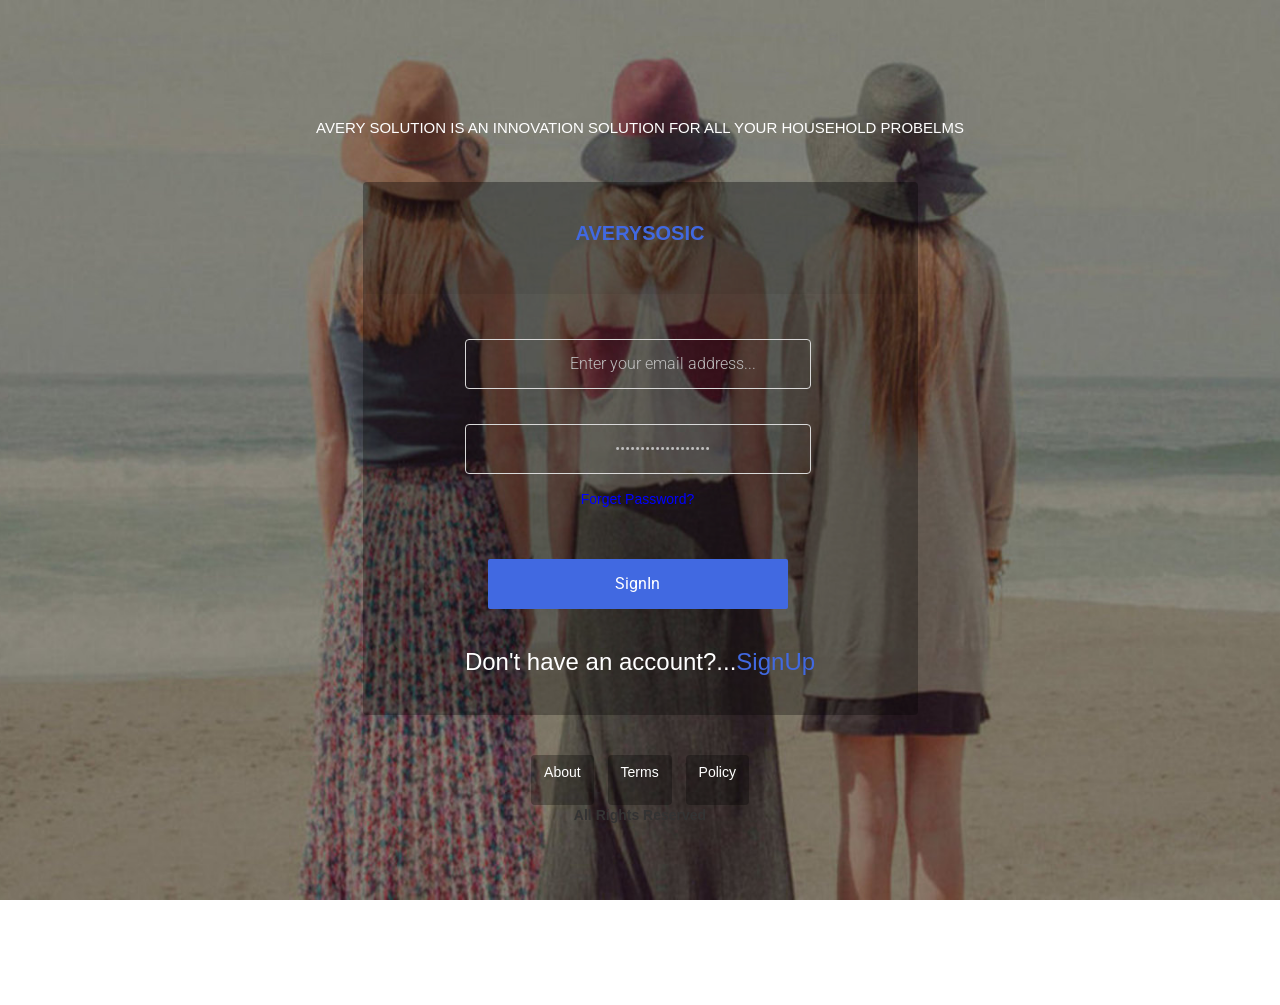
<file: signupin/index.html>
<!DOCTYPE html>
<html lang="en">

    <head>

        <meta charset="utf-8">
        <meta http-equiv="X-UA-Compatible" content="IE=edge">
        <meta name="viewport" content="width=device-width, initial-scale=1">
        <title> Login Form </title>

        <!-- CSS -->
        <link rel="stylesheet" href="http://fonts.googleapis.com/css?family=Roboto:400,100,300,500">
        <link rel="stylesheet" href="assets/bootstrap/css/bootstrap.min.css">
        <link rel="stylesheet" href="assets/font-awesome/css/font-awesome.min.css">
		<link rel="stylesheet" href="assets/css/form-elements.css">
        <link rel="stylesheet" href="assets/css/style.css">
		<link rel="stylesheet" href="css1/style.css">
		<link rel="stylesheet" href="http://maxcdn.bootstrapcdn.com/bootstrap/3.3.6/css/bootstrap.min.css">
  <script src="https://ajax.googleapis.com/ajax/libs/jquery/1.12.2/jquery.min.js"></script>
  <script src="http://maxcdn.bootstrapcdn.com/bootstrap/3.3.6/js/bootstrap.min.js"></script>

        <!-- HTML5 Shim and Respond.js IE8 support of HTML5 elements and media queries -->
        <!-- WARNING: Respond.js doesn't work if you view the page via file:// -->
        <!--[if lt IE 9]>
            <script src="https://oss.maxcdn.com/libs/html5shiv/3.7.0/html5shiv.js"></script>
            <script src="https://oss.maxcdn.com/libs/respond.js/1.4.2/respond.min.js"></script>
        <![endif]-->

        <!-- Favicon and touch icons -->
        <link rel="shortcut icon" href="assets/ico/favicon.png">
        <link rel="apple-touch-icon-precomposed" sizes="144x144" href="assets/ico/apple-touch-icon-144-precomposed.png">
        <link rel="apple-touch-icon-precomposed" sizes="114x114" href="assets/ico/apple-touch-icon-114-precomposed.png">
        <link rel="apple-touch-icon-precomposed" sizes="72x72" href="assets/ico/apple-touch-icon-72-precomposed.png">
        <link rel="apple-touch-icon-precomposed" href="assets/ico/apple-touch-icon-57-precomposed.png">

    </head>

    <body >

        <!-- Top content -->
        <div class="top-content">
        	
            <div class="inner-bg">
                <div class="container">
                    <div class="row">
                        <div class="col-sm-8 col-sm-offset-2 text">
                           
                            <div class="description">
                            	<p>
	                            	 <h1 style="font-size:15px">AVERY SOLUTION IS AN INNOVATION SOLUTION FOR ALL YOUR HOUSEHOLD PROBELMS</h1>
                            	</p>
                            </div>
                        </div>
                    </div>
                    <div class="row">
                        <div class="col-sm-6 col-sm-offset-3 form-box">
                        	<div class="form-top">
                                <br />
                               <h3 style="color:royalblue;text-align:center;font-size:20px"><strong>AVERYSOSIC</strong></h3>
                        		<div class="form-top-left">
                        			

                            		
                        		</div>

                        		

                            </div>
                            <div class="form-bottom">
                                 
                                <div class="forms" style="text-align:center">
                                    <form action="" method="get" name="register" style="text-align:center">
                                   
                                    <input name="email" type="text" value="Enter your email address..." size="30" onClick="border: 1px solid #30a8da;" style="text-align:center" id="mail" required/>
                                        <br />
                                        <br />
                                    <input name="password" type="password" value="Enter a password..." size="30" onClick="border: 1px solid #30a8da;"  style="text-align:center" id="password" required/>
                                       
                                        <p style="color:white;text-align:center"><a href="Reset.html" style="color:blue">Forget Password?</a></p>
                                          <br />
                                        <br />
                                        <button  type="submit"  class="btn btn-primary" style="height:50px;width:300px;background-color:royalblue" >SignIn</button>
                                     
                                        <br />
                                    </form>
                                    </div>
			                
                                <br />
 <h3 style="color:white;text-align:center">Don't have an account?...<a style="color:royalblue" href="signUp.html">SignUp</a></h3>
                                 
		                    </div>
                        </div>
                    </div>
                    <div class="row">
                        <div class="col-sm-6 col-sm-offset-3 social-login">
                        	
	                        	<a class="btn btn-link-2" href="#">
	                        		<i></i> About
	                        	</a>
	                        	<a class="btn btn-link-2" href="#">
	                        		<i></i> Terms
	                        	</a>
	                        	<a class="btn btn-link-2" href="#">
	                        		<i></i> Policy
	                        	</a>
                        
                        </div>
                         <div class="col-sm-6 col-sm-offset-3 social-login>
                             <p style="color:gold"><b>All Rights Reserved</b></p>

                             </div>
                    </div>
                </div>
            </div>
            
        </div>


        <!-- Javascript -->
        <script src="assets/js/jquery-1.11.1.min.js"></script>
        <script src="assets/bootstrap/js/bootstrap.min.js"></script>
        <script src="assets/js/jquery.backstretch.min.js"></script>
        <script src="assets/js/scripts.js"></script>
        
        <!--[if lt IE 10]>
            <script src="assets/js/placeholder.js"></script>
        <![endif]-->

    </body>

</html>
</file>
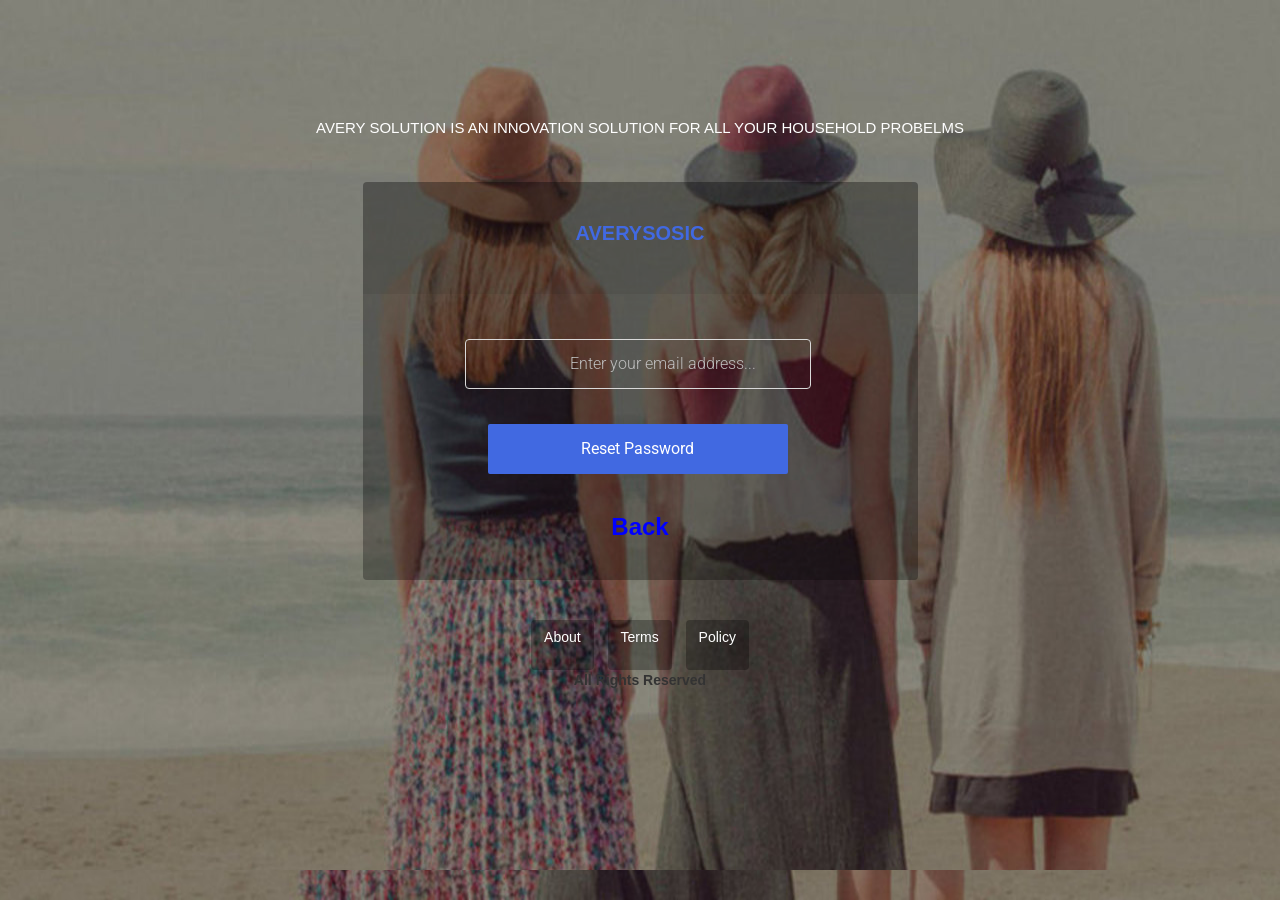
<file: signupin/Reset.html>
<!DOCTYPE html>
<html lang="en">

    <head>

        <meta charset="utf-8">
        <meta http-equiv="X-UA-Compatible" content="IE=edge">
        <meta name="viewport" content="width=device-width, initial-scale=1">
        <title> Login Form </title>

        <!-- CSS -->
        <link rel="stylesheet" href="http://fonts.googleapis.com/css?family=Roboto:400,100,300,500">
        <link rel="stylesheet" href="assets/bootstrap/css/bootstrap.min.css">
        <link rel="stylesheet" href="assets/font-awesome/css/font-awesome.min.css">
		<link rel="stylesheet" href="assets/css/form-elements.css">
        <link rel="stylesheet" href="assets/css/style.css">
         <link rel="stylesheet" href="css1/style.css">
          <link rel="stylesheet" href="http://maxcdn.bootstrapcdn.com/bootstrap/3.3.6/css/bootstrap.min.css">
  <script src="https://ajax.googleapis.com/ajax/libs/jquery/1.12.2/jquery.min.js"></script>
  <script src="http://maxcdn.bootstrapcdn.com/bootstrap/3.3.6/js/bootstrap.min.js"></script>

        <!-- HTML5 Shim and Respond.js IE8 support of HTML5 elements and media queries -->
        <!-- WARNING: Respond.js doesn't work if you view the page via file:// -->
        <!--[if lt IE 9]>
            <script src="https://oss.maxcdn.com/libs/html5shiv/3.7.0/html5shiv.js"></script>
            <script src="https://oss.maxcdn.com/libs/respond.js/1.4.2/respond.min.js"></script>
        <![endif]-->

        <!-- Favicon and touch icons -->
        <link rel="shortcut icon" href="assets/ico/favicon.png">
        <link rel="apple-touch-icon-precomposed" sizes="144x144" href="assets/ico/apple-touch-icon-144-precomposed.png">
        <link rel="apple-touch-icon-precomposed" sizes="114x114" href="assets/ico/apple-touch-icon-114-precomposed.png">
        <link rel="apple-touch-icon-precomposed" sizes="72x72" href="assets/ico/apple-touch-icon-72-precomposed.png">
        <link rel="apple-touch-icon-precomposed" href="assets/ico/apple-touch-icon-57-precomposed.png">

    </head>

    <body >

        <!-- Top content -->
        <div class="top-content"  style="background-image:url('wallpaper.jpg')" >
        	
            <div class="inner-bg">
                <div class="container">
                    <div class="row">
                        <div class="col-sm-8 col-sm-offset-2 text">
                           
                            <div class="description">
                            	<p>
	                            	 <h1 style="font-size:15px">AVERY SOLUTION IS AN INNOVATION SOLUTION FOR ALL YOUR HOUSEHOLD PROBELMS</h1>
                            	</p>
                            </div>
                        </div>
                    </div>
                    <div class="row">
                        <div class="col-sm-6 col-sm-offset-3 form-box">
                        	<div class="form-top">
                                <br />
                               <h3 style="color:royalblue;text-align:center;font-size:20px"><strong>AVERYSOSIC</strong></h3>
                        		<div class="form-top-left">
                        			

                            		
                        		</div>

                        		

                            </div>
                            <div class="form-bottom">
                                 
                                <div class="forms" style="text-align:center">
                                    <form action="" method="get" name="register" style="text-align:center">
                                   
                                   
                            <input name="email" type="text" value="Enter your email address..." size="30" onClick="border: 1px solid #30a8da;" style="text-align:center" id="mail"/>
                                        <br />
                                       <br/>
                                 
                                         
                                        <button  type="button"  class="btn btn-primary" style="height:50px;width:300px;background-color:royalblue" >Reset Password</button>
                                     
                                        <br />
                                    </form>
                                    </div>
			                
                                <br />
 <h3 style="color:royalblue;text-align:center"><b><a href="index.html" style="color:blue">Back</a></b></h3>
                                 
		                    </div>
                        </div>
                    </div>
                    <div class="row">
                        <div class="col-sm-6 col-sm-offset-3 social-login">
                        	
	                        	<a class="btn btn-link-2" href="#">
	                        		<i></i> About
	                        	</a>
	                        	<a class="btn btn-link-2" href="#">
	                        		<i></i> Terms
	                        	</a>
	                        	<a class="btn btn-link-2" href="#">
	                        		<i></i> Policy
	                        	</a>
                        
                        </div>
                         <div class="col-sm-6 col-sm-offset-3 social-login>
                             <p style="color:gold"><b>All Rights Reserved</b></p>

                             </div>
                    </div>
                </div>
            </div>
            
        </div>


        <!-- Javascript -->
        <script src="assets/js/jquery-1.11.1.min.js"></script>
        <script src="assets/bootstrap/js/bootstrap.min.js"></script>
        <script src="assets/js/jquery.backstretch.min.js"></script>
        <script src="assets/js/scripts.js"></script>
        
        <!--[if lt IE 10]>
            <script src="assets/js/placeholder.js"></script>
        <![endif]-->

    </body>

</html>
</file>
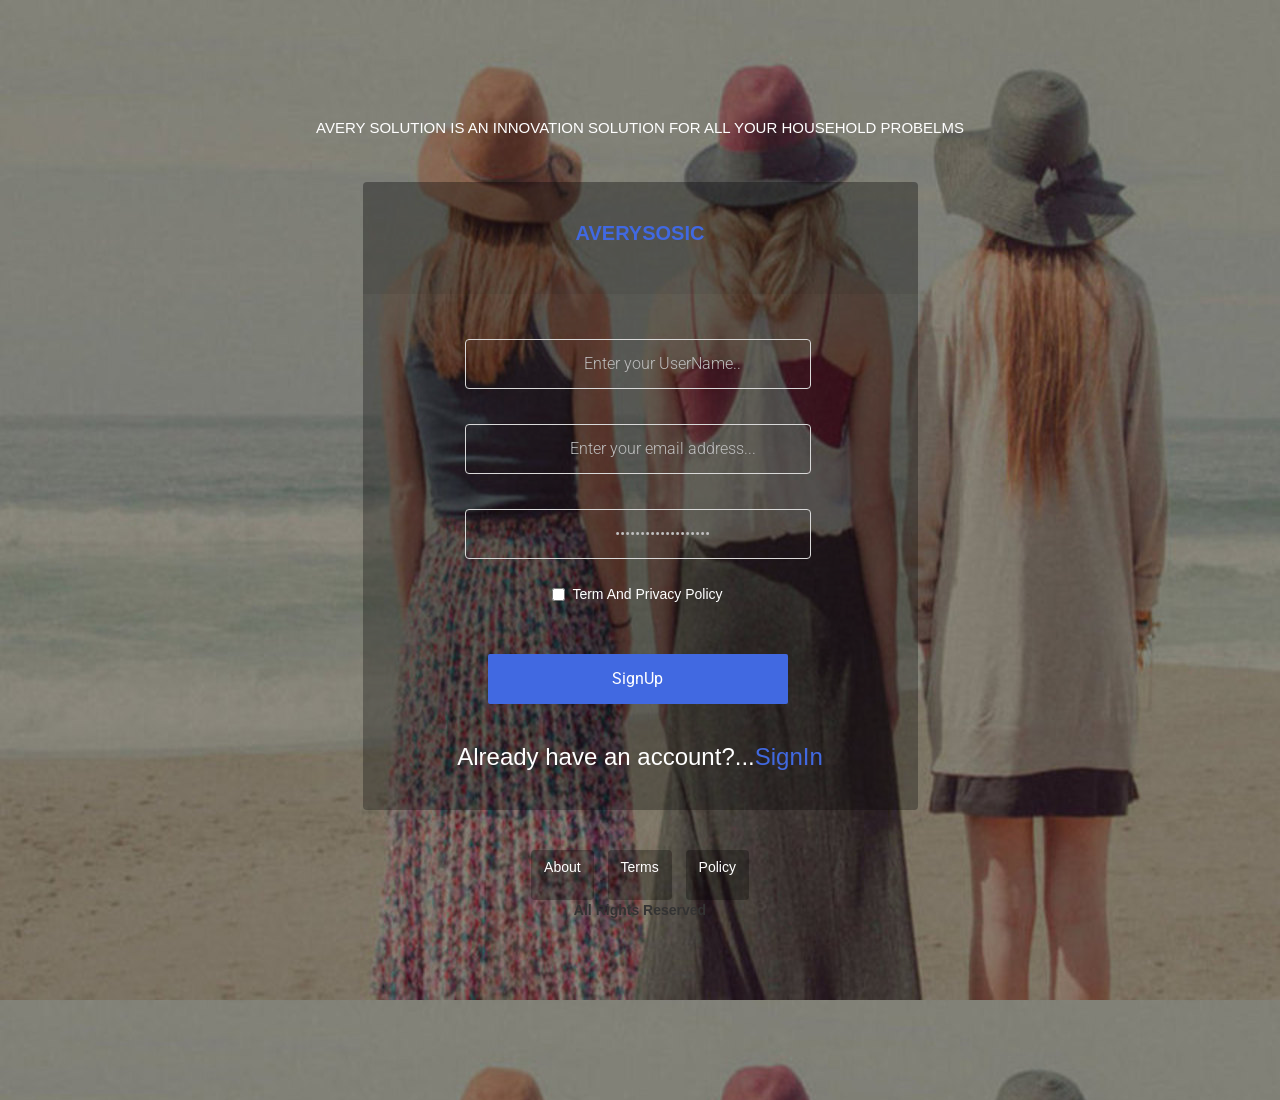
<file: signupin/signUp.html>
<!DOCTYPE html>
<html lang="en">

    <head>

        <meta charset="utf-8">
        <meta http-equiv="X-UA-Compatible" content="IE=edge">
        <meta name="viewport" content="width=device-width, initial-scale=1">
        <title> Login Form </title>

        <!-- CSS -->
        <link rel="stylesheet" href="http://fonts.googleapis.com/css?family=Roboto:400,100,300,500">
        <link rel="stylesheet" href="assets/bootstrap/css/bootstrap.min.css">
        <link rel="stylesheet" href="assets/font-awesome/css/font-awesome.min.css">
		<link rel="stylesheet" href="assets/css/form-elements.css">
        <link rel="stylesheet" href="assets/css/style.css">
         <link rel="stylesheet" href="css1/style.css">
          <link rel="stylesheet" href="http://maxcdn.bootstrapcdn.com/bootstrap/3.3.6/css/bootstrap.min.css">
  <script src="https://ajax.googleapis.com/ajax/libs/jquery/1.12.2/jquery.min.js"></script>
  <script src="http://maxcdn.bootstrapcdn.com/bootstrap/3.3.6/js/bootstrap.min.js"></script>

        <!-- HTML5 Shim and Respond.js IE8 support of HTML5 elements and media queries -->
        <!-- WARNING: Respond.js doesn't work if you view the page via file:// -->
        <!--[if lt IE 9]>
            <script src="https://oss.maxcdn.com/libs/html5shiv/3.7.0/html5shiv.js"></script>
            <script src="https://oss.maxcdn.com/libs/respond.js/1.4.2/respond.min.js"></script>
        <![endif]-->

        <!-- Favicon and touch icons -->
        <link rel="shortcut icon" href="assets/ico/favicon.png">
        <link rel="apple-touch-icon-precomposed" sizes="144x144" href="assets/ico/apple-touch-icon-144-precomposed.png">
        <link rel="apple-touch-icon-precomposed" sizes="114x114" href="assets/ico/apple-touch-icon-114-precomposed.png">
        <link rel="apple-touch-icon-precomposed" sizes="72x72" href="assets/ico/apple-touch-icon-72-precomposed.png">
        <link rel="apple-touch-icon-precomposed" href="assets/ico/apple-touch-icon-57-precomposed.png">

    </head>

    <body >

        <!-- Top content -->
        <div class="top-content"  style="background-image:url('wallpaper.jpg')" >
        	
            <div class="inner-bg">
                <div class="container">
                    <div class="row">
                        <div class="col-sm-8 col-sm-offset-2 text">
                           
                            <div class="description">
                            	<p>
	                            	 <h1 style="font-size:15px">AVERY SOLUTION IS AN INNOVATION SOLUTION FOR ALL YOUR HOUSEHOLD PROBELMS</h1>
                            	</p>
                            </div>
                        </div>
                    </div>
                    <div class="row">
                        <div class="col-sm-6 col-sm-offset-3 form-box">
                        	<div class="form-top">
                                <br />
                               <h3 style="color:royalblue;text-align:center;font-size:20px"><strong>AVERYSOSIC</strong></h3>
                        		<div class="form-top-left">
                        			

                            		
                        		</div>

                        		

                            </div>
                            <div class="form-bottom">
                                 
                                <div class="forms" style="text-align:center">
                                    <form action="" method="get" name="register" style="text-align:center">
                                   
                                    <input name="username" type="text" value="Enter your UserName.." size="30" onClick="border: 1px solid #30a8da;" style="text-align:center" id="username"/>
                                        <br />
<br/>
 <input name="email" type="text" value="Enter your email address..." size="30" onClick="border: 1px solid #30a8da;" style="text-align:center" id="mail"/>
                                        <br />
<br/>
                                    <input name="password" type="password" value="Enter a password..." size="30" onClick="border: 1px solid #30a8da;"  style="text-align:center" id="password"/>
                                       
                                        <p style="color:white;text-align:center">
 <div class="checkbox disabled" >
      <label style="color:white"><input type="checkbox" value="" >Term And Privacy Policy</label>
    </div>
</p>
                                          <br />
                                        <br />
                                        <button  type="button"  class="btn btn-primary" style="height:50px;width:300px;background-color:royalblue" >SignUp</button>
                                     
                                        <br />
                                    </form>
                                    </div>
			                
                                <br />
 
          <h3 style="color:white;text-align:center">Already have an account?...<a style="color:royalblue" href="index.html">SignIn</a></h3>                       
		                    </div>
                        </div>
                    </div>
                    <div class="row">
                        <div class="col-sm-6 col-sm-offset-3 social-login">
                        	
	                        	<a class="btn btn-link-2" href="#">
	                        		<i></i> About
	                        	</a>
	                        	<a class="btn btn-link-2" href="#">
	                        		<i></i> Terms
	                        	</a>
	                        	<a class="btn btn-link-2" href="#">
	                        		<i></i> Policy
	                        	</a>
                        
                        </div>
                         <div class="col-sm-6 col-sm-offset-3 social-login>
                             <p style="color:gold"><b>All Rights Reserved</b></p>

                             </div>
                    </div>
                </div>
            </div>
            
        </div>


        <!-- Javascript -->
        <script src="assets/js/jquery-1.11.1.min.js"></script>
        <script src="assets/bootstrap/js/bootstrap.min.js"></script>
        <script src="assets/js/jquery.backstretch.min.js"></script>
        <script src="assets/js/scripts.js"></script>
        
        <!--[if lt IE 10]>
            <script src="assets/js/placeholder.js"></script>
        <![endif]-->

    </body>

</html>
</file>
<file: signupin/assets/css/form-elements.css>
input[type="text"], 
input[type="password"], 
textarea, 
textarea.form-control {
	height: 50px;
    margin: 0;
    padding: 0 20px;
    vertical-align: middle;
    background: #fff;
    border: 3px solid #fff;
    font-family: 'Roboto', sans-serif;
    font-size: 16px;
    font-weight: 300;
    line-height: 50px;
    color: #888;
    -moz-border-radius: 4px; -webkit-border-radius: 4px; border-radius: 4px;
    -moz-box-shadow: none; -webkit-box-shadow: none; box-shadow: none;
    -o-transition: all .3s; -moz-transition: all .3s; -webkit-transition: all .3s; -ms-transition: all .3s; transition: all .3s;
}

textarea, 
textarea.form-control {
	padding-top: 10px;
	padding-bottom: 10px;
	line-height: 30px;
}

input[type="text"]:focus, 
input[type="password"]:focus, 
textarea:focus, 
textarea.form-control:focus {
	outline: 0;
	background: #fff;
    border: 3px solid #fff;
    -moz-box-shadow: none; -webkit-box-shadow: none; box-shadow: none;
}

input[type="text"]:-moz-placeholder, input[type="password"]:-moz-placeholder, 
textarea:-moz-placeholder, textarea.form-control:-moz-placeholder { color: #888; }

input[type="text"]:-ms-input-placeholder, input[type="password"]:-ms-input-placeholder, 
textarea:-ms-input-placeholder, textarea.form-control:-ms-input-placeholder { color: #888; }

input[type="text"]::-webkit-input-placeholder, input[type="password"]::-webkit-input-placeholder, 
textarea::-webkit-input-placeholder, textarea.form-control::-webkit-input-placeholder { color: #888; }



button.btn {
           width:20px;
	height: 50px;
    margin: 0;
    padding: 0 20px;
    vertical-align: middle;
    background: #de615e;
    border: 0;
    font-family: 'Roboto', sans-serif;
    font-size: 16px;
    font-weight: 300px;
    line-height: 50px;
    color: #fff;
    -moz-border-radius: 2px; -webkit-border-radius: 2px; border-radius: 2px;
    text-shadow: none;
    -moz-box-shadow: none; -webkit-box-shadow: none; box-shadow: none;
    -o-transition: all .3s; -moz-transition: all .3s; -webkit-transition: all .3s; -ms-transition: all .3s; transition: all .3s;
}

button.btn:hover { opacity: 0.6; color: #fff; }

button.btn:active { outline: 0; opacity: 0.6; color: #fff; -moz-box-shadow: none; -webkit-box-shadow: none; box-shadow: none; }

button.btn:focus { outline: 0; opacity: 0.6; background: #de615e; color: #fff; }

button.btn:active:focus, button.btn.active:focus { outline: 0; opacity: 0.6; background: #de615e; color: #fff; }
</file>
<file: signupin/assets/css/style.css>
body {
    font-family: 'Roboto', sans-serif;
    font-size: 16px;
    font-weight: 300;
    color: #888;
    line-height: 30px;
    text-align: center;
}

strong { font-weight: 500; }

a, a:hover, a:focus {
	color: #de615e;
	text-decoration: none;
    -o-transition: all .3s; -moz-transition: all .3s; -webkit-transition: all .3s; -ms-transition: all .3s; transition: all .3s;
}

h1, h2 {
	margin-top: 10px;
	font-size: 38px;
    font-weight: 100;
    color: #555;
    line-height: 50px;
}

h3 {
	font-size: 22px;
    font-weight: 300;
    color: #555;
    line-height: 30px;
}

img { max-width: 100%; }

::-moz-selection { background: #de615e; color: #fff; text-shadow: none; }
::selection { background: #de615e; color: #fff; text-shadow: none; }


.btn-link-1 {
	display: inline-block;
	height: 50px;
	margin: 5px;
	padding: 16px 20px 0 20px;
	background: #de615e;
	font-size: 16px;
    font-weight: 300;
    line-height: 16px;
    color: #fff;
    -moz-border-radius: 4px; -webkit-border-radius: 4px; border-radius: 4px;
}
.btn-link-1:hover, .btn-link-1:focus, .btn-link-1:active { outline: 0; opacity: 0.6; color: #fff; }

.btn-link-1.btn-link-1-facebook { background: #4862a3; }
.btn-link-1.btn-link-1-twitter { background: #55acee; }
.btn-link-1.btn-link-1-google-plus { background: #dd4b39; }

.btn-link-1 i {
	padding-right: 5px;
	vertical-align: middle;
	font-size: 20px;
	line-height: 20px;
}

.btn-link-2 {
	display: inline-block;
	height: 50px;
	margin: 5px;
	padding: 15px 20px 0 20px;
	background: rgba(0, 0, 0, 0.3);
	border: 1px solid #fff;
	font-size: 16px;
    font-weight: 300;
    line-height: 16px;
    color: #fff;
    -moz-border-radius: 4px; -webkit-border-radius: 4px; border-radius: 4px;
}
.btn-link-2:hover, .btn-link-2:focus, 
.btn-link-2:active, .btn-link-2:active:focus { outline: 0; opacity: 0.6; background: rgba(0, 0, 0, 0.3); color: #fff; }


/***** Top content *****/

.inner-bg {
    padding: 100px 0 170px 0;
}

.top-content .text {
	color: #fff;
}

.top-content .text h1 { color: #fff; }

.top-content .description {
	margin: 20px 0 10px 0;
}

.top-content .description p { opacity: 0.8; }

.top-content .description a {
	color: #fff;
}
.top-content .description a:hover, 
.top-content .description a:focus { border-bottom: 1px dotted #fff; }

.form-box {
	margin-top: 35px;
}

.form-top {
	overflow: hidden;
	padding: 0 25px 15px 25px;
	background: #444;
	background: rgba(0, 0, 0, 0.35);
	-moz-border-radius: 4px 4px 0 0; -webkit-border-radius: 4px 4px 0 0; border-radius: 4px 4px 0 0;
	text-align: left;
}

.form-top-left {
	float: left;
	width: 75%;
	padding-top: 25px;
}

.form-top-left h3 { margin-top: 0; color: #fff; }
.form-top-left p { opacity: 0.8; color: #fff; }

.form-top-right {
	float: left;
	width: 25%;
	padding-top: 5px;
	font-size: 66px;
	color: #fff;
	line-height: 100px;
	text-align: right;
	opacity: 0.3;
}

.form-bottom {
	padding: 25px 25px 30px 25px;
	background: #444;
	background: rgba(0, 0, 0, 0.3);
	-moz-border-radius: 0 0 4px 4px; -webkit-border-radius: 0 0 4px 4px; border-radius: 0 0 4px 4px;
	text-align: left;
}

.form-bottom form textarea {
	height: 100px;
}

.form-bottom form button.btn {
	width: 100%;
}

.form-bottom form .input-error {
	border-color: #de615e;
}

.social-login {
	margin-top: 35px;
}

.social-login h3 {
	color: #fff;
}

.social-login-buttons {
	margin-top: 25px;
}


/***** Media queries *****/

@media (min-width: 992px) and (max-width: 1199px) {}

@media (min-width: 768px) and (max-width: 991px) {}

@media (max-width: 767px) {
	
	.inner-bg { padding: 60px 0 110px 0; }

}

@media (max-width: 415px) {
	
	h1, h2 { font-size: 32px; }

}
</file>
<file: signupin/css1/style.css>
html, body, div, span, applet, object, iframe,
h1, h2, h3, h4, h5, h6, p, blockquote, pre,
a, abbr, acronym, address, big, cite, code,
del, dfn, em, img, ins, kbd, q, s, samp,
small, strike, strong, sub, sup, tt, var,
b, u, i, center,
dl, dt, dd, ol, ul, li,
fieldset, form, label, legend,
table, caption, tbody, tfoot, thead, tr, th, td,
article, aside, canvas, details, embed, 
figure, figcaption, footer, header, hgroup, 
menu, nav, output, ruby, section, summary,
time, mark, audio, video {
	margin: 0;
	padding: 0;
	border: 0;
	font-size: 100%;
	font: inherit;
	vertical-align: baseline;
}
/* HTML5 display-role reset for older browsers */
article, aside, details, figcaption, figure, 
footer, header, hgroup, menu, nav, section {
	display: block;
}
body {
	line-height: 1;
}
ol, ul {
	list-style: none;
}
blockquote, q {
	quotes: none;
}
blockquote:before, blockquote:after,
q:before, q:after {
	content: '';
	content: none;
}
table {
	border-collapse: collapse;
	border-spacing: 0;
}

/* Reset End */
.clr { clear: both;}
body {
	background: #2ca1cc;
	margin: 0 auto;
	padding: 0 auto;
	font-family: 'Open Sans', sans-serif;
	color: #777;
	font-weight:300;
	font-size: 16px;
}
#wrapper {
	margin: 50px auto;
	width: 540px;
	height:460px;
	background: #fff;
	-webkit-border-radius: 5px;
	-moz-border-radius: 5px;
	-o-border-radius: 5px;
	-ms-border-radius: 5px;
	border-radius: 5px;
	padding: 40px;
}

.join {
	color: #222;
	font-size: 44px;
	font-weight:700;
	float: left;
	text-shadow: 1px 0 1px #777;
}
.lock {
	float: right;
	background:url("http://i.imgur.com/Jsq8WUM.png") no-repeat;
	width:14px;
	height:18px;
	margin-top: 12px;
}
.login-options {
	margin-top: 15px;
	color: #9c9c9c;
	margin-bottom: 25px;
}

.twitter {
    display: inline-block;
    text-align: center;
    vertical-align: middle;
	width: 160px;
	height:40px;
	padding-top: 10px;
    border: 0px solid #178bb6;
    border-radius: 8px;
    background: #992828;
    background: -webkit-gradient(linear, left top, left bottom, from(#1daee3), to(#1daee3));
    background: -moz-linear-gradient(top, #1daee3, #1daee3);
    background: linear-gradient(to bottom, #1daee3, #1daee3);
    font-family: 'Open Sans', sans-serif;
	font-weight:700;
    color: #ffffff;
    text-decoration: none;
	margin-right: 10px;
}
.twitter:hover,
.twitter:focus {
    background: #1ca4d6;
    color: #ffffff;
    text-decoration: none;
}
.twitter:active {
    background: #1ca4d6;
}
.twitter:before{
    content:  "\0000a0";
    display: inline-block;
    height: 50px;
    width: 45px;
    line-height: 24px;
    margin: 0 4px -6px -4px;
    position: relative;
	padding-left: 10px;
    top: -10px;
    left: -21px;
    background: url("http://i.imgur.com/2ATElSK.png") no-repeat center center #1ca4d6;
    background-size: 29px 24px;
	-webkit-border-radius: 8px 0px 0px 8px;
	-moz-border-radius: 8px 0px 0px 8px;
	-o-border-radius: 8px 0px 0px 8px;
	-ms-border-radius: 8px 0px 0px 8px;
	border-radius: 8px 0px 0px 8px;
}
.facebook {
    display: inline-block;
    text-align: center;
    vertical-align: middle;
	width: 160px;
	height:40px;
	padding-top: 10px;
    border: 0px solid #178bb6;
    border-radius: 8px;
    background: #3b5998;
    font-family: 'Open Sans', sans-serif;
	font-weight:700;
    color: #ffffff;
    text-decoration: none;
	margin-right: 10px;
}
.facebook:hover,
.facebook:focus {
    background: #37528c;
    color: #ffffff;
    text-decoration: none;
}
.facebook:active {
    background: #1ca4d6;
}
.facebook:before{
    content:  "\0000a0";
    display: inline-block;
    height: 50px;
    width: 45px;
    line-height: 24px;
    margin: 0 4px -6px -4px;
    position: relative;
	padding-left: 10px;
    top: -10px;
    left: -10px;
    background: url("http://i.imgur.com/0bcxkOD.png") no-repeat center center #37528c;
    background-size: 13px 24px;
	-webkit-border-radius: 8px 0px 0px 8px;
	-moz-border-radius: 8px 0px 0px 8px;
	-o-border-radius: 8px 0px 0px 8px;
	-ms-border-radius: 8px 0px 0px 8px;
	border-radius: 8px 0px 0px 8px;
}
.google {
    display: inline-block;
    text-align: center;
    vertical-align: middle;
	width: 160px;
	height:40px;
	padding-top: 10px;
    border: 0px solid #178bb6;
    border-radius: 8px;
    background: #d34836;
    font-family: 'Open Sans', sans-serif;
	font-weight:700;
    color: #ffffff;
    text-decoration: none;
}
.google:hover,
.google:focus {
    background: #c74534;
    color: #ffffff;
    text-decoration: none;
}
.google:active {
    background: #1ca4d6;
}
.google:before{
    content:  "\0000a0";
    display: inline-block;
    height: 50px;
    width: 45px;
    line-height: 24px;
    margin: 0 4px -6px -4px;
    position: relative;
	padding-left: 10px;
    top: -10px;
    left: -15px;
    background: url("http://i.imgur.com/GxFF74f.png") no-repeat center center #c74534;
    background-size: 24px 24px;
	-webkit-border-radius: 8px 0px 0px 8px;
	-moz-border-radius: 8px 0px 0px 8px;
	-o-border-radius: 8px 0px 0px 8px;
	-ms-border-radius: 8px 0px 0px 8px;
	border-radius: 8px 0px 0px 8px;
}

.clr hr {
	border: 1px solid #e9e9e9;
	margin:25px 0;
}
.mail-text {
	color: #777;
}
.forms {
	margin-top: 20px;
	width:500px;
}
.forms input {
	border: 1px solid #d9d9d9 !important;
	color: #bebebe;
	padding: 7px 0px 7px 50px;
	outline:none;
    transition: all 0.25s ease-in-out;
    -webkit-transition: all 0.25s ease-in-out;
    -moz-transition: all 0.25s ease-in-out;
	margin-bottom: 15px;
}
.forms input:focus {
    box-shadow: 0 0 5px rgba(48, 168, 218, 1);
    -webkit-box-shadow: 0 0 5px rgba(48, 168, 218, 1); 
    -moz-box-shadow: 0 0 5px rgba(48, 168, 218, 1);
    border:1px solid rgba(48, 168, 218, 1) !important; 
}
.forms #username {
	background:url("http://i.imgur.com/n6engUt.png") no-repeat left center;
	background-position: 10px 5px;
	border-right: 1px solid #f1f1f1;
}
.forms #mail {
	background:url("http://i.imgur.com/xCWr97f.png") no-repeat left center;
	background-position: 10px 10px;
	border-right: 1px solid #f1f1f1;
}
.forms #password {
	background:url("http://i.imgur.com/69UwNcl.png") no-repeat left center;
	background-position: 10px 5px;
	border-right: 1px solid #f1f1f1;
}
.forms #btn {
	
	background-position: 10px 5px;
	border-right: 1px solid #f1f1f1;
}
.create-acc {
    display: inline-block;
    text-align: center;
    vertical-align: middle;
    padding: 10px 11px;
    border: 0px solid #b96529;
    border-radius: 8px;
    background: #992828;
    background: -webkit-gradient(linear, left top, left bottom, from(#e77e33), to(#e77e33));
    background: -moz-linear-gradient(top, #e77e33, #e77e33);
    background: linear-gradient(to bottom, #e77e33, #e77e33);
    font-family: 'Open Sans', sans-serif;
	font-weight:700;
    color: #ffffff;
    text-decoration: none;
	height: 31px;
	margin-top: 20px;
}
.create-acc:hover,
.create-acc:focus {
    border: 0px solid #e77e33;
    background: #db7830;
    color: #ffffff;
    text-decoration: none;
}
.create-acc:active {
    background: #982727;
    background: -webkit-gradient(linear, left top, left bottom, from(#8b4c1f), to(#e77e33));
    background: -moz-linear-gradient(top, #8b4c1f, #e77e33);
    background: linear-gradient(to bottom, #8b4c1f, #e77e33);
}
.create-acc:after{
    content:  "\0000a0";
    display: inline-block;
    height: 50px;
    width: 50px;
    line-height: 24px;
    margin: 0 4px -6px -4px;
    position: relative;
	padding-left: 10px;
    top: -10px;
    right: -15px;
    background: url("http://i.imgur.com/ZcP5IpD.png") no-repeat center center #db7830;
    background-size: 8px 11px;
	-webkit-border-radius: 0px 8px 8px 0px;
	-moz-border-radius: 0px 8px 8px 0px;
	-o-border-radius: 0px 8px 8px 0px;
	-ms-border-radius: 0px 8px 8px 0px;
	border-radius: 0px 8px 8px 0px;
}
.footer {
  width: 610px;
  margin: 0 auto;
  color: #fff;
  margin-top: -40px
}
.footer a {
  color: #fff;
  text-decoration: underline;
}
</file>
